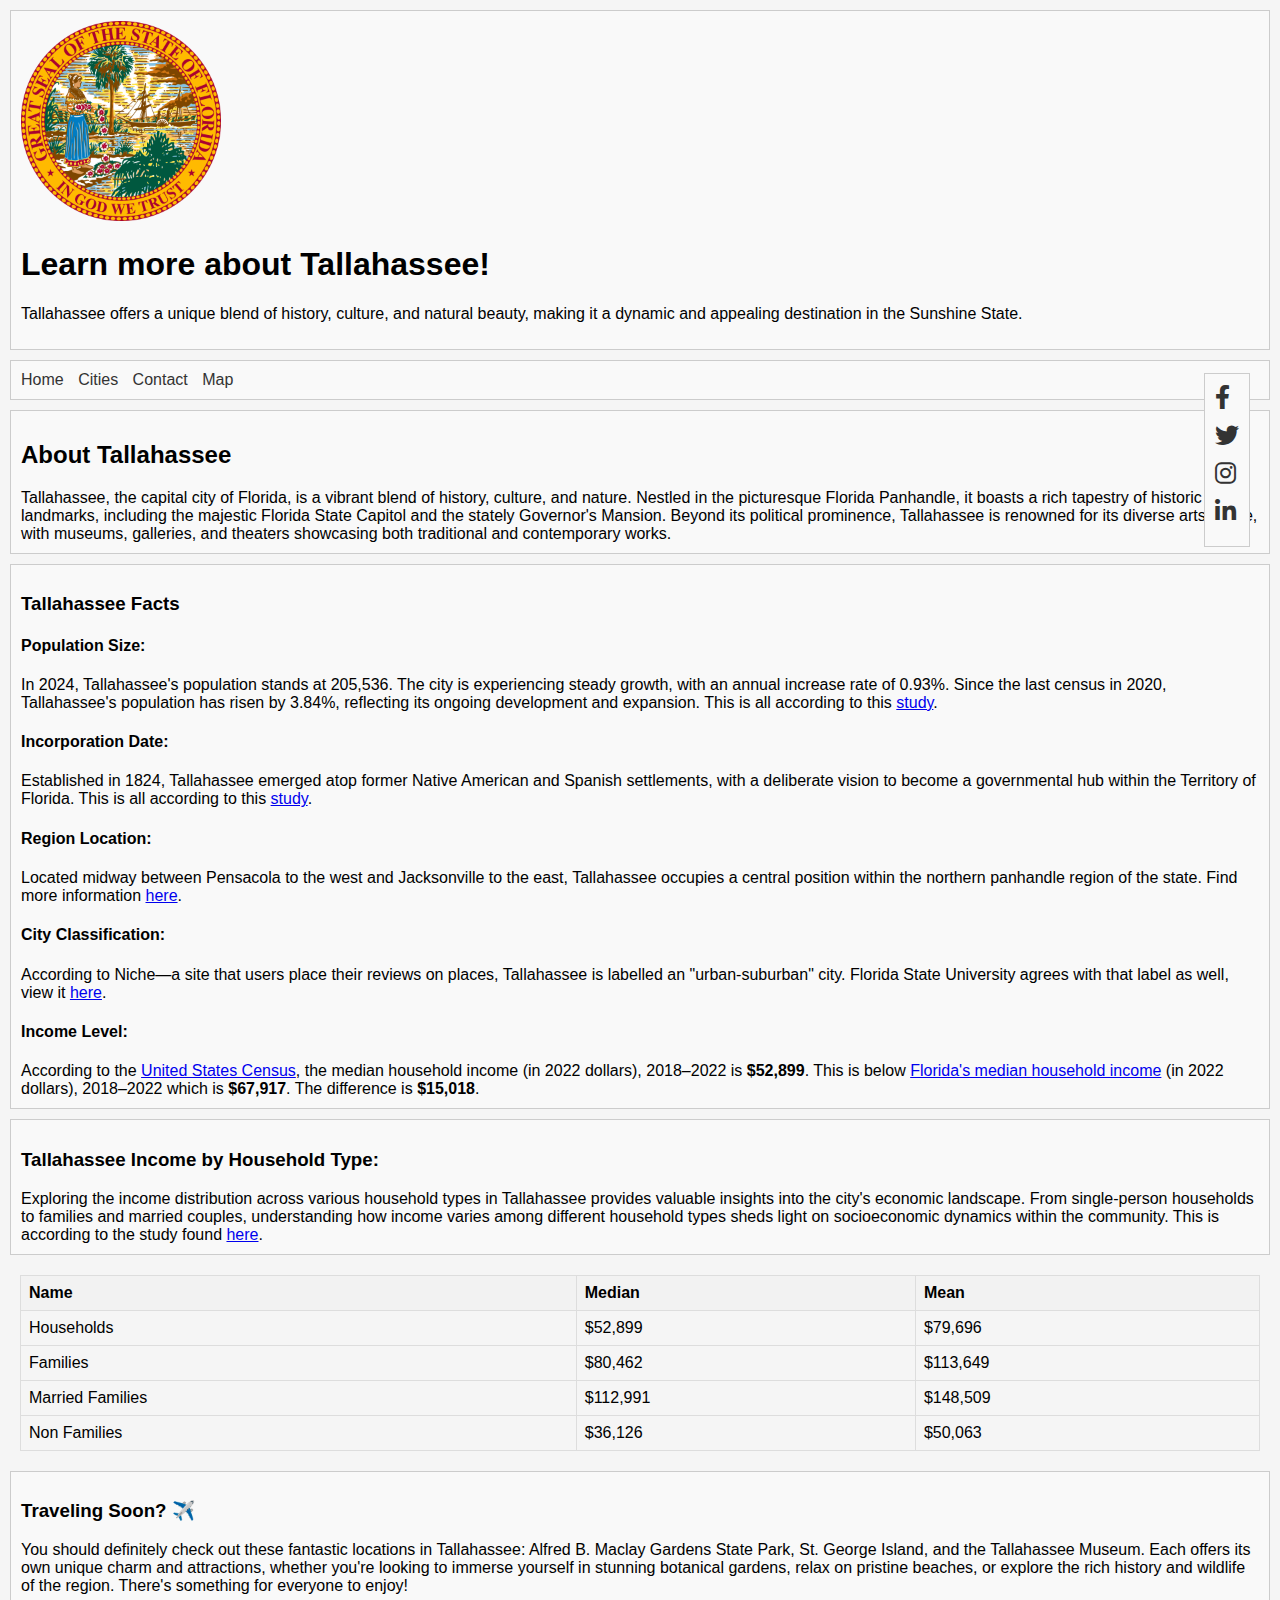
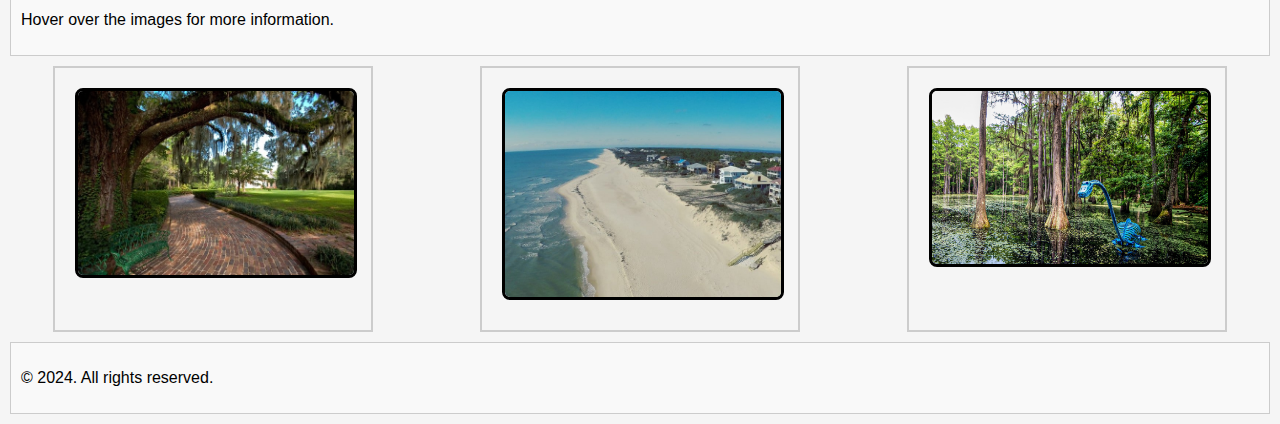
<file: capital.html>
<!DOCTYPE html>
<html lang="en">
<head>
    <meta charset="UTF-8">
    <meta name="viewport" content="width=device-width, initial-scale=1.0">
    <title>Tallahassee: Florida's Capital City</title>
    <link rel="stylesheet" href="styles.css">
    <script src="script.js"></script>
    <link rel="stylesheet" href="https://cdnjs.cloudflare.com/ajax/libs/font-awesome/6.0.0-beta3/css/all.min.css">
    <link rel="icon" href="images/favicon_img.png" type="image/png">
</head>
<body>

<header>
    <img src="images/Seal_of_Florida.png" alt="Florida Seal" class="resizable-image">
    <h1>Learn more about Tallahassee!</h1>
    <p>Tallahassee offers a unique blend of history, culture, and natural beauty, making it a dynamic and appealing destination in the Sunshine State.</p>
</header>

<nav>
    <ul>
        <li><a href="index.html">Home</a></li>
        <li><a href="index.html#cities">Cities</a></li>
        <li><a href="contact.html">Contact</a></li>
        <li><a href="https://www.nationsonline.org/maps/USA/Florida_map-L.jpg" target="_blank">Map</a></li>
    </ul>
</nav>

<section>
    <h2 id="about_us">About Tallahassee</h2>
    <a>Tallahassee, the capital city of Florida, is a vibrant blend of history, culture, and nature. Nestled in the picturesque Florida Panhandle, it boasts a rich tapestry of historic landmarks, including the majestic Florida State Capitol and the stately Governor's Mansion. Beyond its political prominence, Tallahassee is renowned for its diverse arts scene, with museums, galleries, and theaters showcasing both traditional and contemporary works.</a>
</section>

<section class="main-section">
    <h3>Tallahassee Facts</h3>
    <h4>Population Size:</h4>
    <span>In 2024, Tallahassee's population stands at 205,536. The city is experiencing steady growth, with an annual increase rate of 0.93%. Since the last census in 2020, Tallahassee's population has risen by 3.84%, reflecting its ongoing development and expansion. This is all according to this </span> <a href="https://worldpopulationreview.com/us-cities/tallahassee-fl-population" target="_blank">study</a>.
    <h4>Incorporation Date:</h4>
    <span>Established in 1824, Tallahassee emerged atop former Native American and Spanish settlements, with a deliberate vision to become a governmental hub within the Territory of Florida. This is all according to this </span> <a href="https://worldpopulationreview.com/us-cities/tallahassee-fl-population" target="_blank">study</a>.
    <h4>Region Location:</h4>
    <span>Located midway between Pensacola to the west and Jacksonville to the east, Tallahassee occupies a central position within the northern panhandle region of the state. Find more information </span> <a href="https://www.britannica.com/place/Tallahassee" target="_blank">here</a>.
    <h4>City Classification:</h4>
    <span>According to Niche—a site that users place their reviews on places, Tallahassee is labelled an "urban-suburban" city. Florida State University agrees with that label as well, view it </span> <a href="https://med.fsu.edu/generalsurgeryresidency/our-local-area#:~:text=Living%20in%20Tallahassee%20offers%20residents,higher%20education%20and%20scientific%20research." target="_blank">here</a>.
    <h4>Income Level:</h4>
    <span>According to the <a href="https://www.census.gov/quickfacts/fact/table/tallahasseecityflorida/INC110222" target="_blank">United States Census</a>, the median household income (in 2022 dollars), 2018–2022 is <b>$52,899</b></span>. <span>This is below <a href="https://www.census.gov/quickfacts/fact/table/FL/INC110222" target="_blank">Florida's median household income</a> (in 2022 dollars), 2018–2022 which is <b>$67,917</b>. The difference is <b>$15,018</b>.</span>
</section>

<aside class="related-aside">
    <h3>Tallahassee Income by Household Type:</h3>
    <span>Exploring the income distribution across various household types in Tallahassee provides valuable insights into the city's economic landscape. From single-person households to families and married couples, understanding how income varies among different household types sheds light on socioeconomic dynamics within the community. This is according to the study found <a href="https://worldpopulationreview.com/us-cities/tallahassee-fl-population" target="_blank">here</a></span>. 
</aside>

<table>
    <thead>
    <tr>
        <th>Name</th>
        <th>Median</th>
        <th>Mean</th>
    </tr>
    </thead>
    <tbody>
    <tr>
        <td>Households</td>
        <td>$52,899</td>
        <td>$79,696</td>
    </tr>
    <tr>
        <td>Families</td>
        <td>$80,462</td>
        <td>$113,649</td>
    </tr>
    <tr>
        <td>Married Families</td>
        <td>$112,991</td>
        <td>$148,509</td>
    </tr>
    <tr>
        <td>Non Families</td>
        <td>$36,126</td>
        <td>$50,063</td>
    </tr>
    </tbody>
</table>
<section>
    <h3 id="cities">Traveling Soon? ✈️</h3>
    <p>You should definitely check out these fantastic locations in Tallahassee: Alfred B. Maclay Gardens State Park, St. George Island, and the Tallahassee Museum. Each offers its own unique charm and attractions, whether you're looking to immerse yourself in stunning botanical gardens, relax on pristine beaches, or explore the rich history and wildlife of the region. There's something for everyone to enjoy!</p>
    <p>Hover over the images for more information.</p>
</section>

<aside class="social-sidebar" id="sidebar">
    <a href="#" class="social-icon"><i class="fab fa-facebook-f"></i></a>
    <a href="#" class="social-icon"><i class="fab fa-twitter"></i></a>
    <a href="#" class="social-icon"><i class="fab fa-instagram"></i></a>
    <a href="#" class="social-icon"><i class="fab fa-linkedin-in"></i></a>
</aside>

<div class="container">
    <div class="box" id="naples-sunset">
        <img src="images/maclay.jpeg" alt="Naple Sunset">
        <div class="overlay">
            <div class="overlay-content">
                <h2>Alfred B. Maclay Gardens State Park</h2>
                <p>The Alfred B. Maclay State Gardens is a 1,176-acre Florida State Park, botanical garden and historic site, located in Tallahassee, in northeastern Florida.</p>
                <a href="https://www.floridastateparks.org/MaclayGardens" class="button" target="_blank">Learn More</a>
            </div>
        </div>
    </div>
    <div class="box" id="palm-tree">
        <img src="images/george.jpg" alt="Palm Trees">
        <div class="overlay">
            <div class="overlay-content">
                <h2>St. George Island</h2>
                <p>The beach destination of choice for Tallahassee. With glistening turquoise water, miles of uncrowded white-sand beaches, and no high-rises in sight, it’s easy to see why St. George Island, just off the coast of Apalachicola in the Florida Panhandle, consistently ranks among the top beach destinations in the state and country.</p>
                <a href="https://www.visitflorida.com/places-to-go/northwest/st-george-island/?view=list&sort=qualityScore&bounds=false" class="button" target="_blank">Learn More</a>
            </div>
        </div>
    </div>
    <div class="box" id="florida-beach">
        <img src="images/mueseum.jpeg" alt="Florida Beach">
        <div class="overlay">
            <div class="overlay-content">
                <h2>Tallahassee Museum</h2>
                <p>The Tallahassee Museum is a privately funded, non-profit corporation in Tallahassee, Florida. The stated purpose of the Tallahassee Museum is "to educate the residents and visitors.</p>
                <a href="https://tallahasseemuseum.org/" class="button" target="_blank">Learn More</a>
            </div>
        </div>
    </div>
</div>

<footer>
    <p>&copy; 2024. All rights reserved.</p>
</footer>

</body>
</html>
</file>
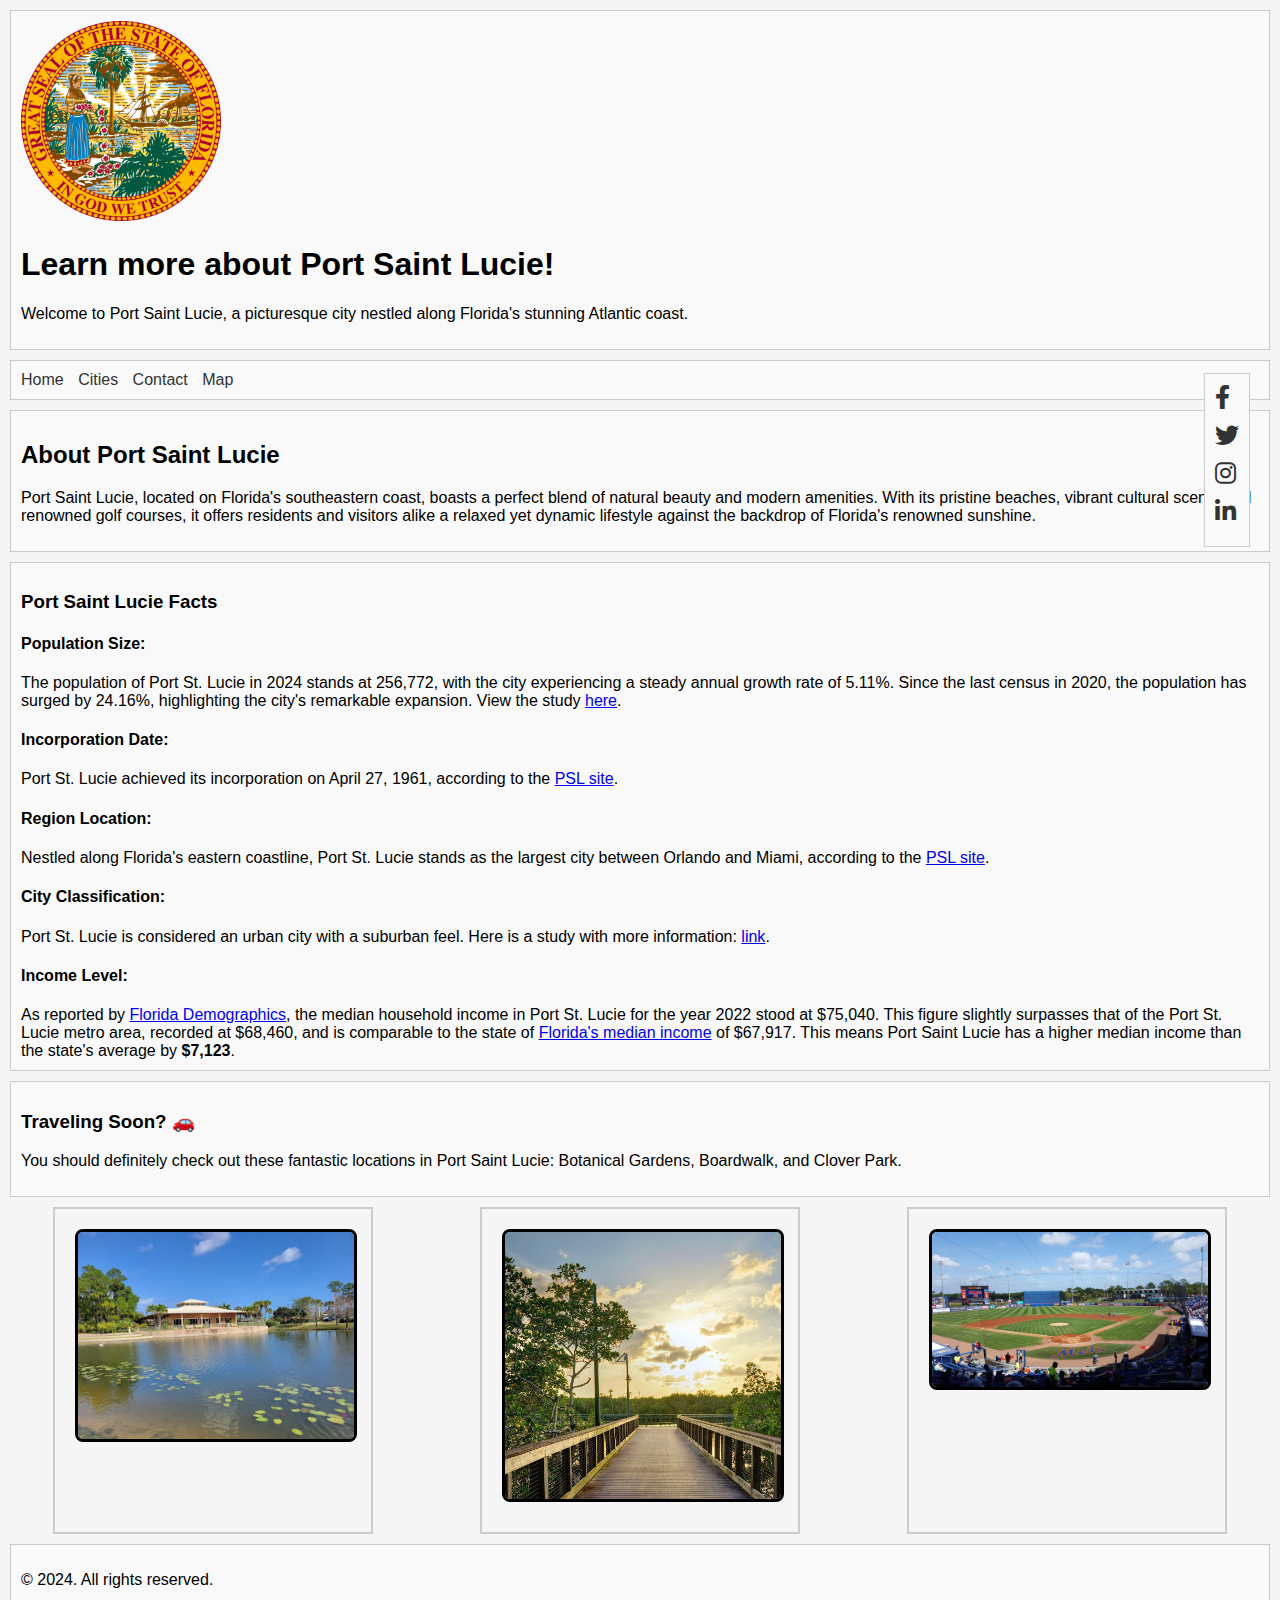
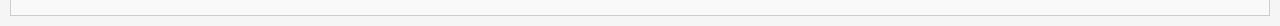
<file: city_1.html>
<!DOCTYPE html>
<html lang="en">
<head>
    <meta charset="UTF-8">
    <meta name="viewport" content="width=device-width, initial-scale=1.0">
    <title>Port Saint Lucie: A City in Florida</title>
    <link rel="stylesheet" href="styles.css">
    <script src="script.js"></script>
    <link rel="stylesheet" href="https://cdnjs.cloudflare.com/ajax/libs/font-awesome/6.0.0-beta3/css/all.min.css">
    <link rel="icon" href="images/favicon_img.png" type="image/png">
</head>
<body>

<header>
    <img src="images/Seal_of_Florida.png" alt="Florida Seal" class="resizable-image">
    <h1>Learn more about Port Saint Lucie!</h1>
    <p>Welcome to Port Saint Lucie, a picturesque city nestled along Florida's stunning Atlantic coast.</p>
</header>

<nav>
    <ul>
        <li><a href="index.html">Home</a></li>
        <li><a href="index.html#cities">Cities</a></li>
        <li><a href="contact.html">Contact</a></li>
        <li><a href="https://www.nationsonline.org/maps/USA/Florida_map-L.jpg" target="_blank">Map</a></li>
    </ul>
</nav>

<section>
    <h2 id="about_us">About Port Saint Lucie</h2>
    <p>Port Saint Lucie, located on Florida's southeastern coast, boasts a perfect blend of natural beauty and modern amenities. With its pristine beaches, vibrant cultural scene, and renowned golf courses, it offers residents and visitors alike a relaxed yet dynamic lifestyle against the backdrop of Florida's renowned sunshine.</p>
</section>

<section class="main-section">
    <h3>Port Saint Lucie Facts</h3>
    <h4>Population Size:</h4>
    <span>The population of Port St. Lucie in 2024 stands at 256,772, with the city experiencing a steady annual growth rate of 5.11%. Since the last census in 2020, the population has surged by 24.16%, highlighting the city's remarkable expansion. View the study <a href="https://worldpopulationreview.com/us-cities/port-st-lucie-fl-population" target="_blank">here</a></span>.
    <h4>Incorporation Date:</h4>
    <span>Port St. Lucie achieved its incorporation on April 27, 1961, according to the <a href="https://www.cityofpsl.com/discover-us/about-psl#:~:text=Quick%20Facts-,Port%20St.,County%20on%20Florida's%20east%20coast." target="_blank">PSL site</a></span>.
    <h4>Region Location:</h4>
    <span>Nestled along Florida's eastern coastline, Port St. Lucie stands as the largest city between Orlando and Miami, according to the <a href="https://www.cityofpsl.com/discover-us/about-psl#:~:text=Quick%20Facts-,Port%20St.,County%20on%20Florida's%20east%20coast." target="_blank">PSL site</a></span>.
    <h4>City Classification:</h4>
    <span>Port St. Lucie is considered an urban city with a suburban feel. Here is a study with more information: <a href="https://www.citypopulation.de/en/usa/ua/usa/ua71479__port_st_lucie/" target="_blank">link</a></span>.
    <h4>Income Level:</h4>
    <span>As reported by <a href="https://www.florida-demographics.com/port-st-lucie-demographics" target="_blank">Florida Demographics</a>, the median household income in Port St. Lucie for the year 2022 stood at $75,040. This figure slightly surpasses that of the Port St. Lucie metro area, recorded at $68,460, and is comparable to the state of <a href="https://www.census.gov/quickfacts/fact/table/FL/INC110222" target="_blank">Florida's median income</a> of $67,917. This means Port Saint Lucie has a higher median income than the state's average by <b>$7,123</b>.</span>
</section>

<section>
    <h3 id="cities">Traveling Soon? 🚗</h3>
    <p>You should definitely check out these fantastic locations in Port Saint Lucie: Botanical Gardens, Boardwalk, and Clover Park.</p>
</section>

<aside class="social-sidebar" id="sidebar">
    <a href="#" class="social-icon"><i class="fab fa-facebook-f"></i></a>
    <a href="#" class="social-icon"><i class="fab fa-twitter"></i></a>
    <a href="#" class="social-icon"><i class="fab fa-instagram"></i></a>
    <a href="#" class="social-icon"><i class="fab fa-linkedin-in"></i></a>
</aside>

<div class="container">
    <div class="box" id="naples-sunset">
        <img src="images/botanical.jpeg" alt="Naple Sunset">
        <div class="overlay">
            <div class="overlay-content">
                <h2>Botanical Gardens</h2>
                <p>The Port St. Lucie Botanical Gardens is a welcome oasis of greenery in the heart of Port St. Lucie. Located on the banks of the North Fork of the St. Lucie River, the site features a lake with a fountain, paved public paths, beautiful gardens, a pavilion, and more! </p>
                <a href="https://www.pslbg.org/" class="button" target="_blank">Learn More</a>
            </div>
        </div>
    </div>
    <div class="box" id="palm-tree">
        <img src="images/boardwalk.jpeg" alt="Palm Trees">
        <div class="overlay">
            <div class="overlay-content">
                <h2>Boardwalk</h2>
                <p>The Boardwalk at The Port District along the St. Lucie River is an excellent place to observe Florida wetlands and the river.</p>
                <a href="https://www.cityofpsl.com/Home/Components/FacilityDirectory/FacilityDirectory/108/3176" class="button" target="_blank">Learn More</a>
            </div>
        </div>
    </div>
    <div class="box" id="florida-beach">
        <img src="images/clover.jpeg" alt="Florida Beach">
        <div class="overlay">
            <div class="overlay-content">
                <h2>Clover Park</h2>
                <p>Clover Park is a baseball stadium located in Port St. Lucie, Florida. The stadium was built in time for the 1988 season and holds 7,160 people.</p>
                <a href="https://www.milb.com/" class="button" target="_blank">Learn More</a>
            </div>
        </div>
    </div>
</div>

<footer>
    <p>&copy; 2024. All rights reserved.</p>
</footer>

</body>
</html>
</file>
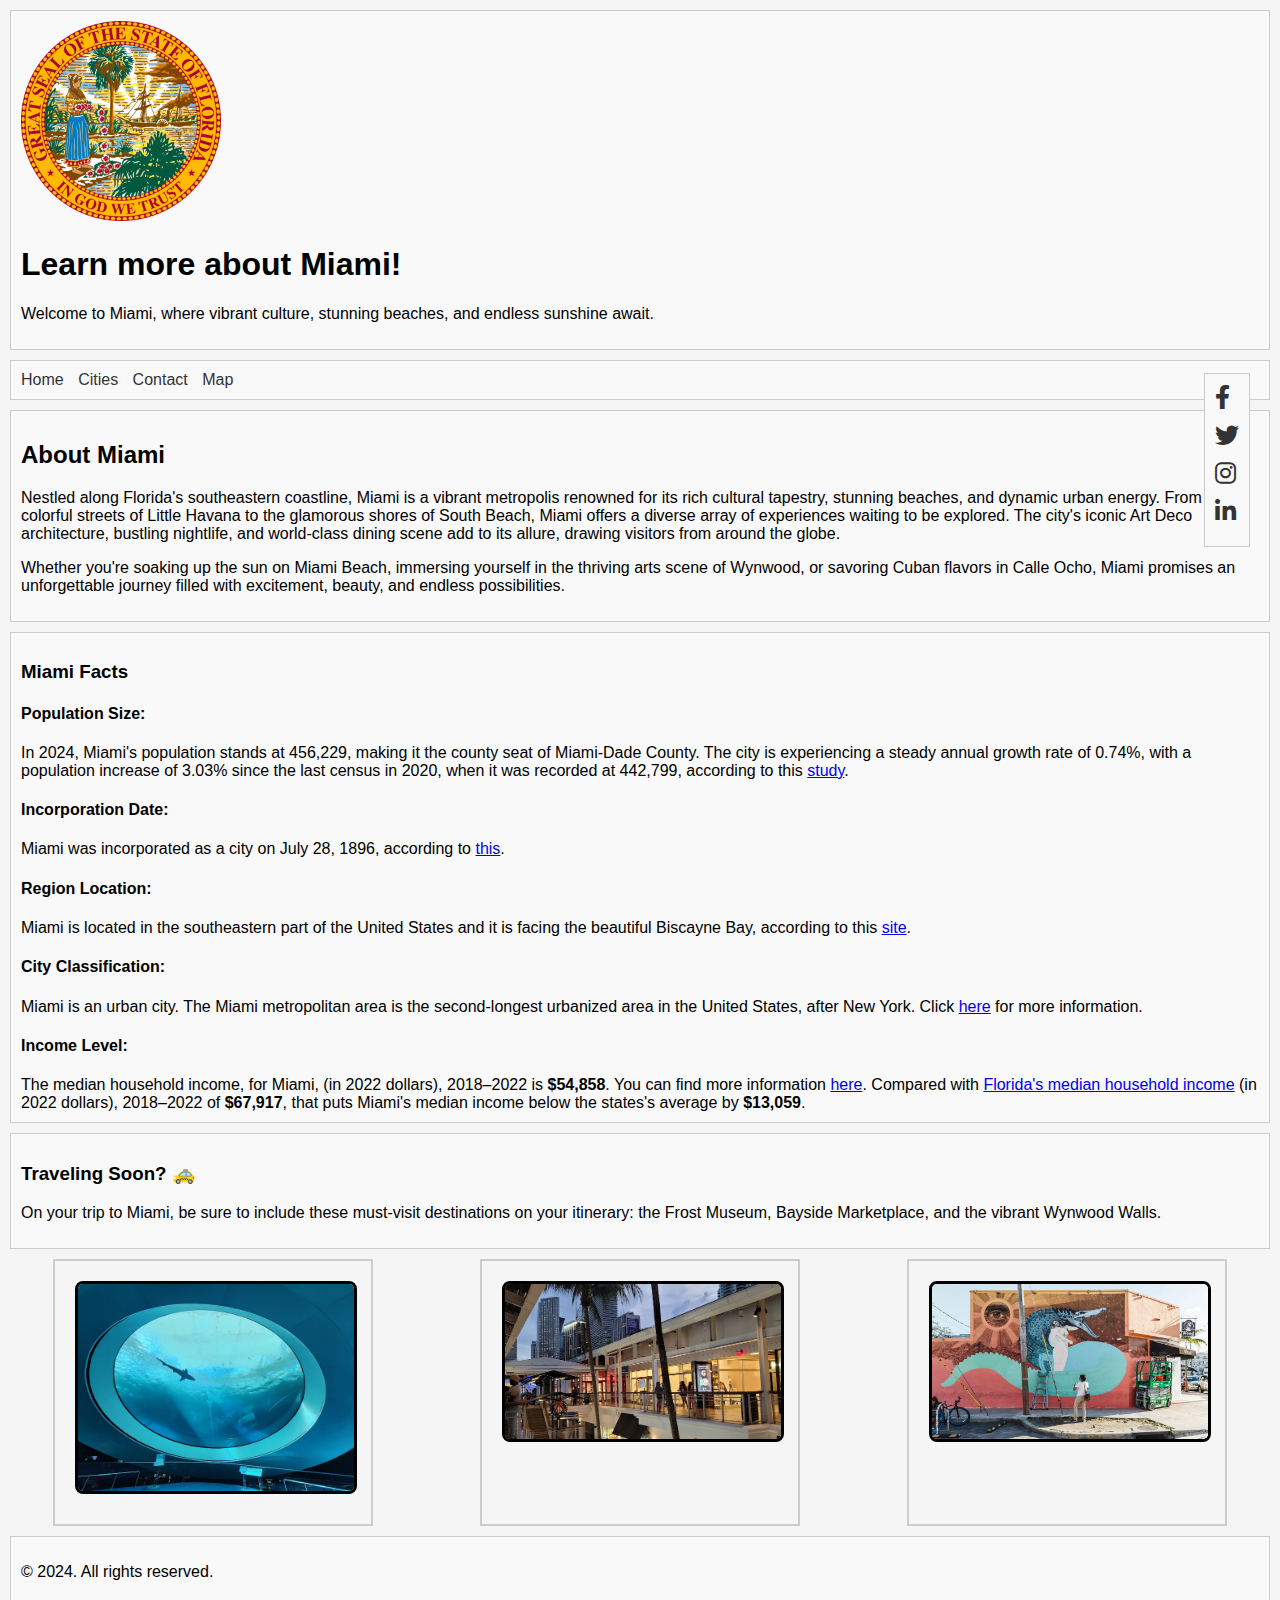
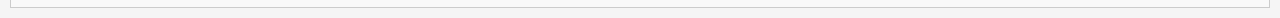
<file: city_2.html>
<!DOCTYPE html>
<html lang="en">
<head>
    <meta charset="UTF-8">
    <meta name="viewport" content="width=device-width, initial-scale=1.0">
    <title>Miami: A City in Florida</title>
    <link rel="stylesheet" href="styles.css">
    <script src="script.js"></script>
    <link rel="stylesheet" href="https://cdnjs.cloudflare.com/ajax/libs/font-awesome/6.0.0-beta3/css/all.min.css">
    <link rel="icon" href="images/favicon_img.png" type="image/png">
</head>
<body>

<header>
    <img src="images/Seal_of_Florida.png" alt="Florida Seal" class="resizable-image">
    <h1>Learn more about Miami!</h1>
    <p>Welcome to Miami, where vibrant culture, stunning beaches, and endless sunshine await.</p>
</header>

<nav>
    <ul>
        <li><a href="index.html">Home</a></li>
        <li><a href="index.html#cities">Cities</a></li>
        <li><a href="contact.html">Contact</a></li>
        <li><a href="https://www.nationsonline.org/maps/USA/Florida_map-L.jpg" target="_blank">Map</a></li>
    </ul>
</nav>

<section>
    <h2 id="about_us">About Miami</h2>
    <p>Nestled along Florida's southeastern coastline, Miami is a vibrant metropolis renowned for its rich cultural tapestry, stunning beaches, and dynamic urban energy. From the colorful streets of Little Havana to the glamorous shores of South Beach, Miami offers a diverse array of experiences waiting to be explored. The city's iconic Art Deco architecture, bustling nightlife, and world-class dining scene add to its allure, drawing visitors from around the globe.</p>
    <p>Whether you're soaking up the sun on Miami Beach, immersing yourself in the thriving arts scene of Wynwood, or savoring Cuban flavors in Calle Ocho, Miami promises an unforgettable journey filled with excitement, beauty, and endless possibilities.</p>
</section>

<section class="main-section">
    <h3>Miami Facts</h3>
    <h4>Population Size:</h4>
    <p>In 2024, Miami's population stands at 456,229, making it the county seat of Miami-Dade County. The city is experiencing a steady annual growth rate of 0.74%, with a population increase of 3.03% since the last census in 2020, when it was recorded at 442,799, according to this <a href="https://worldpopulationreview.com/us-cities/miami-fl-population" target="_blank">study</a>.</p>
    <h4>Incorporation Date:</h4>
    <p>Miami was incorporated as a city on July 28, 1896, according to <a href="https://fcit.usf.edu/florida/lessons/miami/miami.htm" target="_blank">this</a>.</p>
    <h4>Region Location:</h4>
    <p>Miami is located in the southeastern part of the United States and it is facing the beautiful Biscayne Bay, according to this <a href="https://www.latlong.net/place/miami-fl-usa-18555.html" target="_blank">site</a>.</p>
    <h4>City Classification:</h4>
    <p>Miami is an urban city. The Miami metropolitan area is the second-longest urbanized area in the United States, after New York. Click <a href="https://bjs.ojp.gov/content/pub/pdf/cusrancvs.pdf" target="_blank">here</a> for more information.</p>
    <h4>Income Level:</h4>
    <span>The median household income, for Miami, (in 2022 dollars), 2018–2022 is <b>$54,858</b>. You can find more information <a href="https://www.census.gov/quickfacts/fact/table/miamicityflorida/INC110222" target="_blank">here</a>.</span> <span>Compared with <a href="https://www.census.gov/quickfacts/fact/table/FL/INC110222" target="_blank">Florida's median household income</a> (in 2022 dollars), 2018–2022 of <b>$67,917</b>, that puts Miami's median income below the states's average by <b>$13,059</b>.</span>
</section>

<section>
    <h3 id="cities">Traveling Soon? 🚕</h3>
    <p>
        On your trip to Miami, be sure to include these must-visit destinations on your itinerary: the Frost Museum, Bayside Marketplace, and the vibrant Wynwood Walls.</p>
</section>

<aside class="social-sidebar" id="sidebar">
    <a href="#" class="social-icon"><i class="fab fa-facebook-f"></i></a>
    <a href="#" class="social-icon"><i class="fab fa-twitter"></i></a>
    <a href="#" class="social-icon"><i class="fab fa-instagram"></i></a>
    <a href="#" class="social-icon"><i class="fab fa-linkedin-in"></i></a>
</aside>

<div class="container">
    <div class="box" id="naples-sunset">
        <img src="images/philly.jpeg" alt="Naple Sunset">
        <div class="overlay">
            <div class="overlay-content">
                <h2>Frost Museum</h2>
                <p>Frost Science is a leading science museum dedicated to sharing the power of science, sparking wonder and investigation, and fueling innovation.</p>
                <a href="https://www.frostscience.org/" class="button" target="_blank">Learn More</a>
            </div>
        </div>
    </div>
    <div class="box" id="palm-tree">
        <img src="images/bayside.jpeg" alt="Palm Trees">
        <div class="overlay">
            <div class="overlay-content">
                <h2>Bayside Marketplace</h2>
                <p>Bayside Marketplace is a two-story open air shopping center located in Miami, Florida, United States</p>
                <a href="https://www.baysidemarketplace.com/visit/360-virtual-map" class="button" target="_blank">Learn More</a>
            </div>
        </div>
    </div>
    <div class="box" id="florida-beach">
        <img src="images/wynwood.webp" alt="Florida Beach">
        <div class="overlay">
            <div class="overlay-content">
                <h2>Wynwood Walls</h2>
                <p>Recognized as one of Miami's trendiest neighborhoods and a hotspot for Instagram enthusiasts, this outdoor "gallery" showcases a diverse array of graffiti art and murals created by talented artists.</p>
                <a href="http://www.thewynwoodwalls.com/" class="button" target="_blank">Learn More</a>
            </div>
        </div>
    </div>
</div>

<footer>
    <p>&copy; 2024. All rights reserved.</p>
</footer>

</body>
</html>
</file>
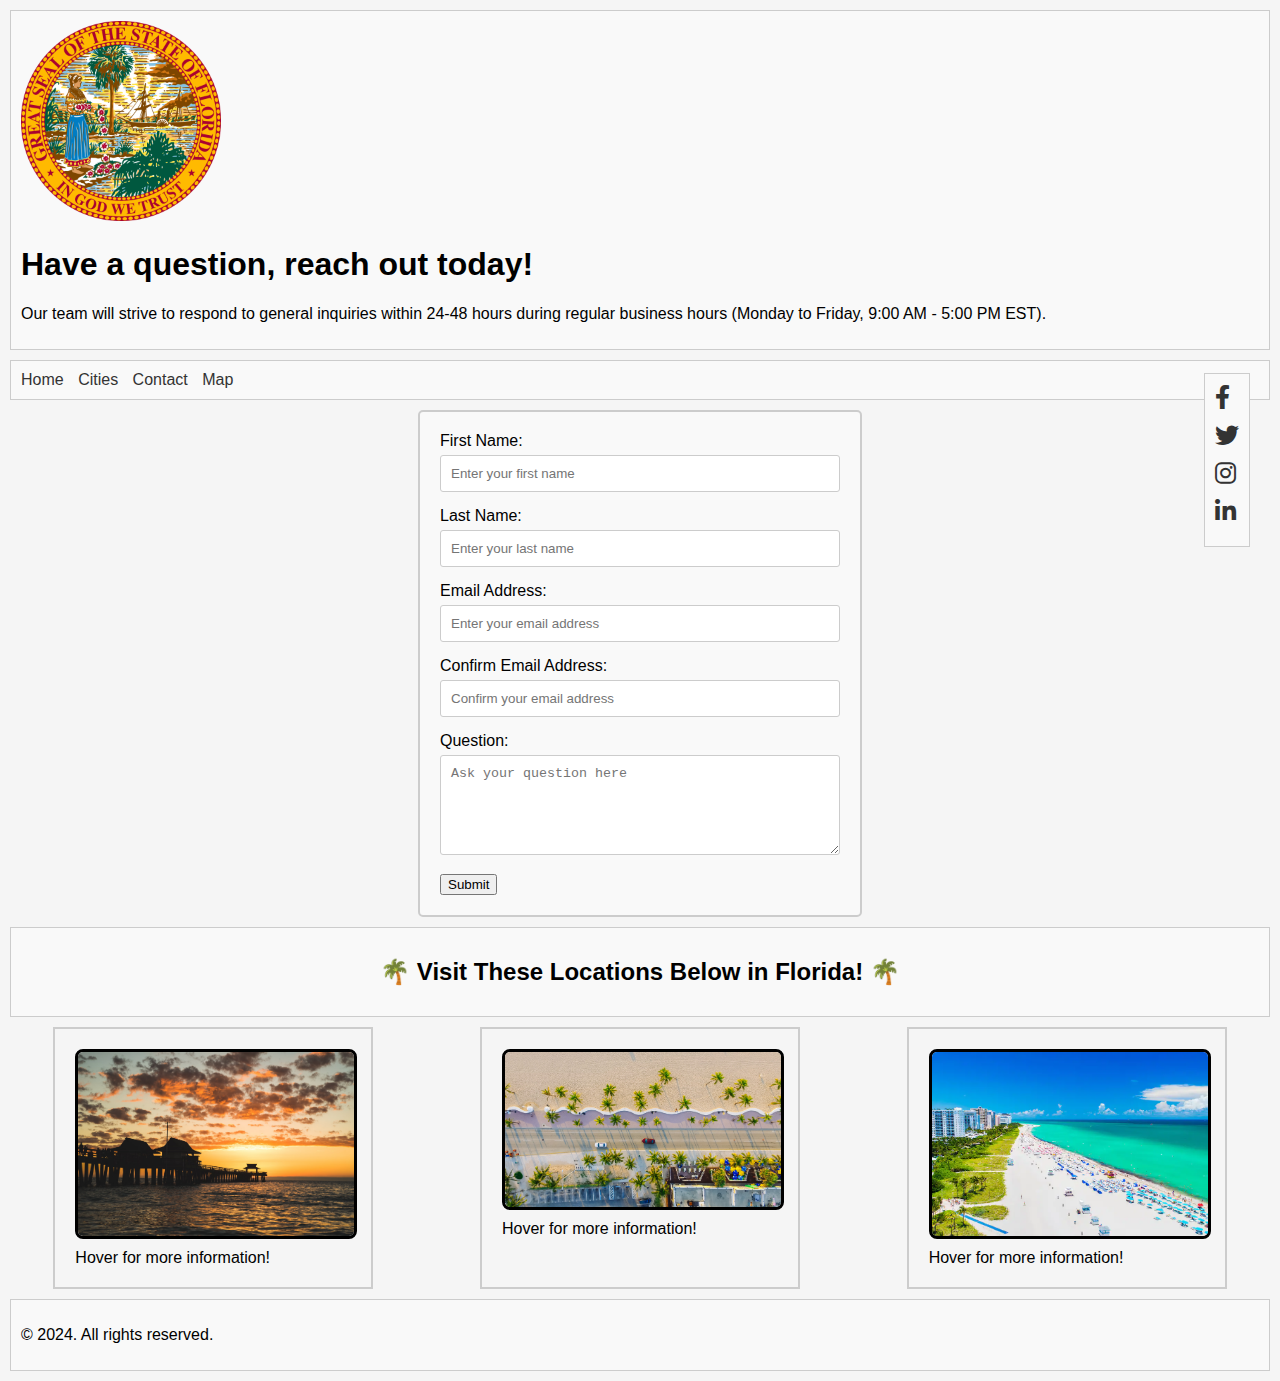
<file: contact.html>
<!DOCTYPE html>
<html lang="en">
<head>
    <meta charset="UTF-8">
    <meta name="viewport" content="width=device-width, initial-scale=1.0">
    <title>Contact Us!</title>
    <link rel="stylesheet" href="styles.css">
    <script src="script.js"></script>
    <link rel="stylesheet" href="https://cdnjs.cloudflare.com/ajax/libs/font-awesome/6.0.0-beta3/css/all.min.css">
    <link rel="icon" href="images/favicon_img.png" type="image/png">
</head>
<body>

<header>
    <img src="images/Seal_of_Florida.png" alt="Florida Seal" class="resizable-image">
    <h1>Have a question, reach out today!</h1>
    <p>Our team will strive to respond to general inquiries within 24-48 hours during regular business hours (Monday to Friday, 9:00 AM - 5:00 PM EST).</p>
</header>

<nav>
    <ul>
        <li><a href="index.html">Home</a></li>
        <li><a href="index.html#cities">Cities</a></li>
        <li><a href="contact.html">Contact</a></li>
        <li><a href="https://www.nationsonline.org/maps/USA/Florida_map-L.jpg" target="_blank">Map</a></li>
    </ul>
</nav>

<form id="email-form">
    <div>
        <label for="first-name">First Name:</label>
        <input type="text" id="first-name" name="first-name" placeholder="Enter your first name" required>
    </div>
    <div>
        <label for="last-name">Last Name:</label>
        <input type="text" id="last-name" name="last-name" placeholder="Enter your last name" required>
    </div>
    <div>
        <label for="mail">Email Address:</label>
        <input type="email" id="mail" name="mail" placeholder="Enter your email address" required>
    </div>
    <div>
        <label for="confirm-mail">Confirm Email Address:</label>
        <input type="email" id="confirm-mail" name="confirm-mail" placeholder="Confirm your email address" required>
    </div>
    <div>
        <label for="question">Question:</label>
        <textarea id="question" name="question" placeholder="Ask your question here" required></textarea>
    </div>
    <div id="email-match-text"></div>
    <button type="submit">Submit</button>
</form>

<section class="center-it">
    <h2>🌴 Visit These Locations Below in Florida! 🌴</h2>
</section>

<aside class="social-sidebar" id="sidebar">
    <a href="#" class="social-icon"><i class="fab fa-facebook-f"></i></a>
    <a href="#" class="social-icon"><i class="fab fa-twitter"></i></a>
    <a href="#" class="social-icon"><i class="fab fa-instagram"></i></a>
    <a href="#" class="social-icon"><i class="fab fa-linkedin-in"></i></a>
</aside>

<div class="container">
    <div class="box" id="naples-sunset">
        <img src="images/naples_sunset.avif" alt="Naple Sunset">
        Hover for more information!
        <div class="overlay">
            <div class="overlay-content">
                <h2>Naples Sunset</h2>
                <p>A beautiful sunset in Naples, Florida.</p>
                <a href="https://www.visitflorida.com/places-to-go/southwest/naples/" class="button" target="_blank">Learn More</a>
            </div>
        </div>
    </div>
    <div class="box" id="palm-tree">
        <img src="images/palm_tree.avif" alt="Palm Trees">
        Hover for more information!
        <div class="overlay">
            <div class="overlay-content">
                <h2>Palm Trees</h2>
                <p>Tall palm trees swaying in the breeze.</p>
                <a href="https://www.amli.com/blog/popular-palm-tree-varieties-in-florida" class="button" target="_blank">Learn More</a>
            </div>
        </div>
    </div>
    <div class="box" id="florida-beach">
        <img src="images/florida_beach.webp" alt="Florida Beach">
        Hover for more information!
        <div class="overlay">
            <div class="overlay-content">
                <h2>Florida Beach</h2>
                <p>A sandy beach with clear blue waters.</p>
                <a href="https://www.visitflorida.com/beaches/popular/" class="button" target="_blank">Learn More</a>
            </div>
        </div>
    </div>
</div>



<footer>
    <p>&copy; 2024. All rights reserved.</p>
</footer>

</body>
</html>
</file>
<file: styles.css>
/* This is to edit the html format */

body {
    font-family: "Helvetica";
    margin: 0;
    padding: 0;
    background-color: whitesmoke;
}
header, nav, section, aside, footer {
    margin: 10px;
    padding: 10px;
    border: 1px solid #ccc;
    background-color: #f9f9f9;
}
nav ul {
    list-style-type: none;
    padding: 0;
    margin: 0;
}
nav ul li {
    display: inline;
    margin-right: 10px;
}
nav ul li a {
    text-decoration: none;
    color: #333;
    transition: color 0.3s;
}
nav ul li a:hover {
    color: #666;
}

/* This is for the Florida Seal logo */

.resizable-image {
    width: 200px; 
    height: auto; 
}

/* Social side bar (aside) */

.social-sidebar {
    position: fixed;
    top: 50%;
    transform: translateY(-50%);
    right: 20px;
    z-index: 1000;
}

.social-icon {
    display: block;
    margin-bottom: 10px;
    font-size: 24px;
    color: #333;
    text-decoration: none;
}

.social-icon:hover {
    color: #00f; 
}

/* Flex Box */

.container {
    display: flex;
}

.box {
    width: 50%; 
    border: 1px solid #ccc;
    padding: 20px;
    box-sizing: border-box; 
}

/* Images in the box */

.container {
    display: flex;
    justify-content: center; 
}

.box {
    width: 25%; 
    border: 2px solid #ccc;
    padding: 20px;
    box-sizing: border-box; 
    margin: 0 auto; 
}

.box img {
    max-width: 100%; 
    height: auto; 
    display: block; 
    margin-bottom: 10px; 
    border: 3px solid black; 
    border-radius: 8px; 
}

/* Float Property */

.left {
    float: left;
    width: 50%; 
    background-color: #bbdfec;
    padding: 20px;
    box-sizing: border-box;
    border: 3px solid black;
    margin-left: 20px;
    margin-right: 10px;
}

.right {
    float: right;
    width: 50%; 
    background-color: lightgreen;
    padding: 20px;
    box-sizing: border-box;
    border: 3px solid black;
    margin-right: 20px;
    margin-left: 10px;
}

/* Clearfix to prevent collapsing parent container */

.clearfix::after {
    content: "";
    display: table;
    clear: both;
}

/* Overlay styles */

.box {
    position: relative; 
    overflow: hidden; 
}

.overlay {
    position: absolute; 
    top: 0;
    left: 0;
    width: 100%;
    height: 100%;
    background-color: rgba(0, 0, 0, 0.5); 
    opacity: 0; 
    transition: opacity 0.3s ease; 
    display: flex;
    justify-content: center;
    align-items: center;
}

.overlay-content {
    text-align: center;
    color: #fff;
}

.overlay-content h2 {
    margin-bottom: 1vw;
    font-size: 1vw
}

.overlay-content p {
    margin-bottom: 1vw;
    font-size: 1vw;
}

.button {
    display: inline-block;
    padding: 1vw 1vw;
    font-size: 1vw;
    background-color: #ff7f50;
    color: #fff;
    text-decoration: none;
    border-radius: 5px;
    transition: background-color 0.3s ease;
}

.button:hover {
    background-color: #ff6347;
}

.box:hover .overlay {
    opacity: 1; 
}

/* ID Selector for Special Section */

#special-section {
    background-color: #ffe4b5; 
    padding: 20px;
    margin: 10px;
    border: 2px solid #0a0a0a; 
    border-radius: 5px; 
    box-shadow: 0 0 10px rgba(0, 0, 0, 0.1); 
}

/* Form Contact */

/* CSS for Form Styling */

form {
    max-width: 400px; 
    margin: 0 auto; 
    padding: 20px;
    border: 2px solid #ccc;
    border-radius: 5px;
    background-color: #f9f9f9;
}

form div {
    margin-bottom: 15px;
}

form label {
    display: block;
    margin-bottom: 5px;
}

form input[type="text"],
form input[type="email"],
form textarea {
    width: 100%;
    padding: 10px;
    border: 1px solid #ccc;
    border-radius: 3px;
    box-sizing: border-box; 
}

form textarea {
    height: 100px; 
}

form input[type="submit"] {
    background-color: #4CAF50;
    color: white;
    padding: 10px 20px;
    border: none;
    border-radius: 3px;
    cursor: pointer;
    transition: background-color 0.3s;
}

form input[type="submit"]:hover {
    background-color: #45a049;
}

/* Center the wording in Contact.html */

.center-it {
    text-align: center;
}

/* Table with rows and columns */

table {
    width: calc(100% - 40px); 
    border-collapse: collapse;
    margin: 20px;
}

th, td {
    border: 1px solid #dddddd;
    text-align: left;
    padding: 8px;
}

th {
    background-color: #f2f2f2;
}
</file>
